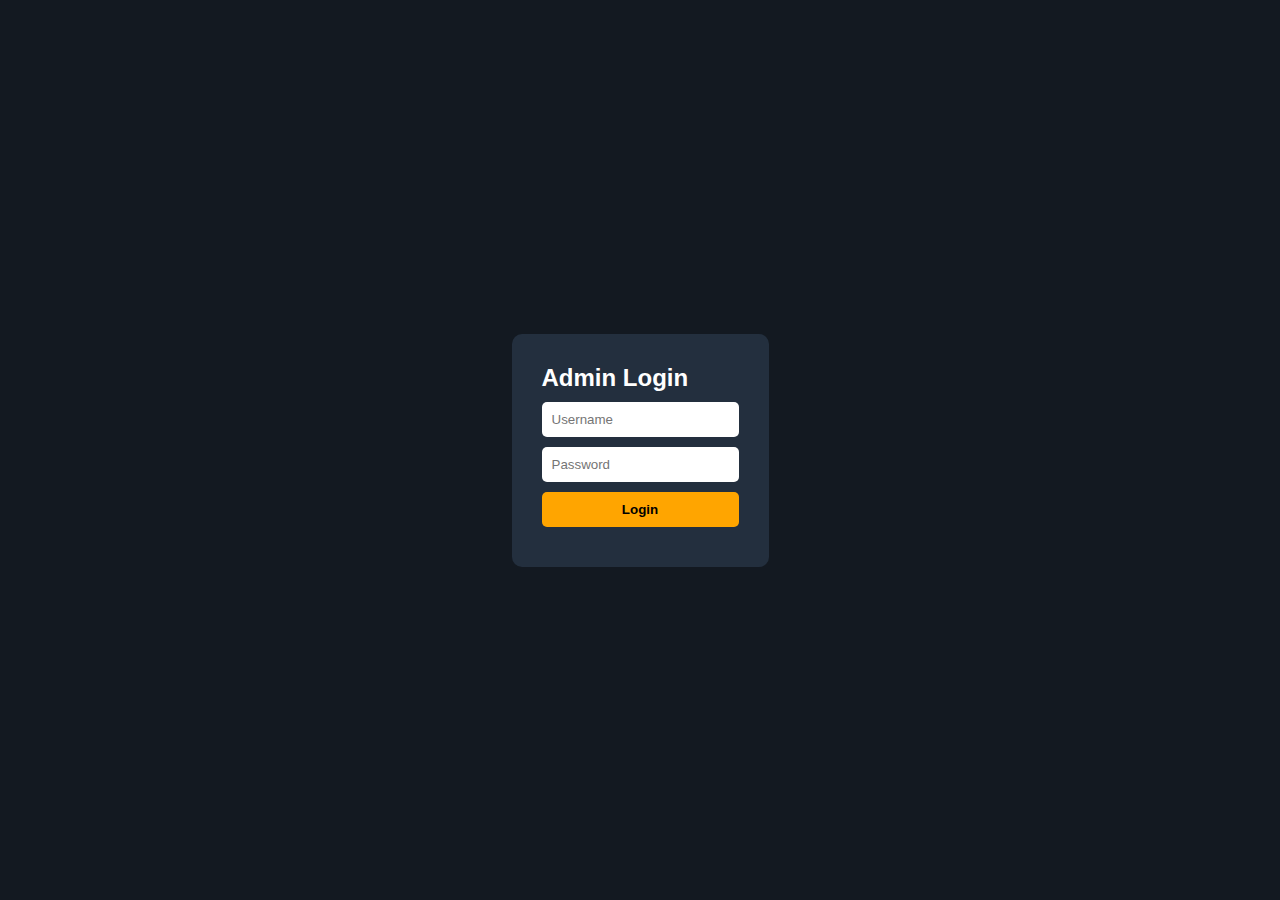
<file: adminLogin.html>
<!DOCTYPE html>
<html lang="en">
<head>
    <meta charset="UTF-8">
    <meta name="viewport" content="width=device-width, initial-scale=1.0">
    <title>Admin Login</title>
    <link rel="stylesheet" href="css/style.css">
    <style>
        body{
            display: flex;
            justify-content: center;
            align-items: center;
            height: 100vh;
            background-color: #131921;
            color: white;
            font-family: sans-serif;
        }

        .login-box{
            background: #232f3e;
            padding: 30px;
            border-radius: 10px;
        }

        input, button{
            display: block;
            width: 100%;
            margin: 10px 0;
            padding: 10px;
            border: none;
            border-radius: 5px;
        }

        button{
            background-color: orange;
            color: black;
            font-weight: bold;
            cursor: pointer;
        }
    </style>
</head>
<body>
    <div class="login-box">
        <h2>Admin Login</h2>
        <input type="text" id="username" placeholder="Username" required>
        <input type="password" id="password" placeholder="Password" required>
        <button onclick="login()">Login</button>
        <p id="msg" style="color: red;"></p>
    </div>

    <script>
        function login() {
            const user = document.getElementById('username').value;
            const pass = document.getElementById('password').value;
            const msg = document.getElementById('msg');

            if (user === 'admin' && pass === 'admin') {
                localStorage.setItem("loggedIn", "true");
                window.location.href = "admin.html";
            } else {
                msg.textContent = "Invalid username or password";
            }
        }
    </script>
</body>
</html>
</file>
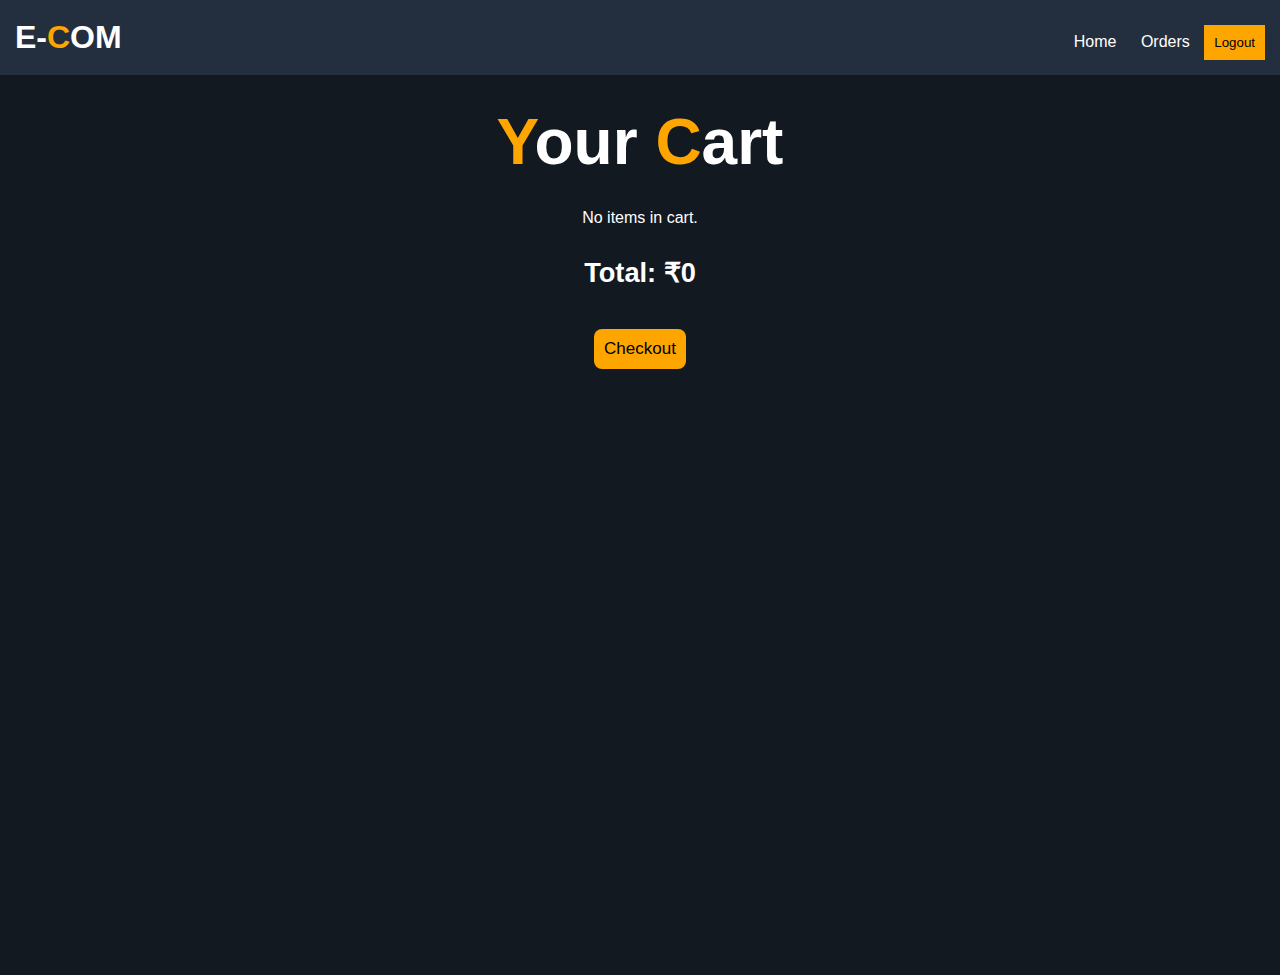
<file: cart.html>
<!DOCTYPE html>
<html lang="en">
  <head>
    <meta charset="UTF-8" />
    <meta name="viewport" content="width=device-width, initial-scale=1.0" />
    <title>Cart</title>
    <link rel="stylesheet" href="css/style.css" />
    <style>
      .cart-container{
        height: 100vh;
        display: flex;
        flex-direction: column;
        align-items: center;
      }

      .cart-container > h1{
        margin: 30px 0;
        font-size: 4rem;
      }

      #cartItems > div{
        display: flex;
        align-items: center;
        gap: 12px;
        margin-bottom: 12px;
      }

      .cart-container > h3{
        margin: 30px 0;
        font-size: 1.7rem;
      }

      .cart-container .cartBtn{
        border-radius: 8px;
        font-size: 17px;
      }
    </style>
  </head>
  <body>
    <header class="navbar">
      <h1 class="logo">E-<span style="color: orange">C</span>OM</h1>
      <nav>
        <span id="userName"></span>
        <a href="index.html">Home</a>
        <a href="order.html">Orders</a>
        <button onclick="logout()" class="btn">Logout</button>
      </nav>
    </header>
    <div class="cart-container">
      <h1><span style="color: orange">Y</span>our <span style="color: orange">C</span>art</h1>
      <div id="cartItems"></div>
      <h3>Total: ₹<span id="totalAmount">0</span></h3>
      <button onclick="checkout()" class="btn cartBtn" >Checkout</button>
    </div>

    <script type="module" src="js/cart.js"></script>
  </body>
</html>
</file>
<file: css/style.css>
*{
    margin: 0;
    padding: 0;
    box-sizing: border-box;
}

body{
    font-family: sans-serif;
    background-color: #131921;
    color: white;
}

.navbar{
    background-color: #232f3e;
    padding: 15px;
    display: flex;
    justify-content: space-between;
    align-items: center;
}

.navbar a{
    margin: 0 10px;
    color: #fff;
    text-decoration: none;
}

.product-section{
    display: flex;
    flex-wrap: wrap;
    gap: 20px;
    padding: 20px;justify-content: center;
}

.product-card{
    background-color: #fff;
    color: #000;
    padding: 15px;
    border-radius: 8px;
    width: 200px;
    text-align: center;
}

.product-card img{
    width: 100%;
    height: auto;
}

.btn{
    padding: 10px;
    background-color: orange;
    border: none;
    cursor: pointer;
    margin-top: 10px;
}

footer{
    background-color: #232f3e;
    color: #fff;
    text-align: center;
    padding: 20px;
    margin-top: 30px;
}
</file>
